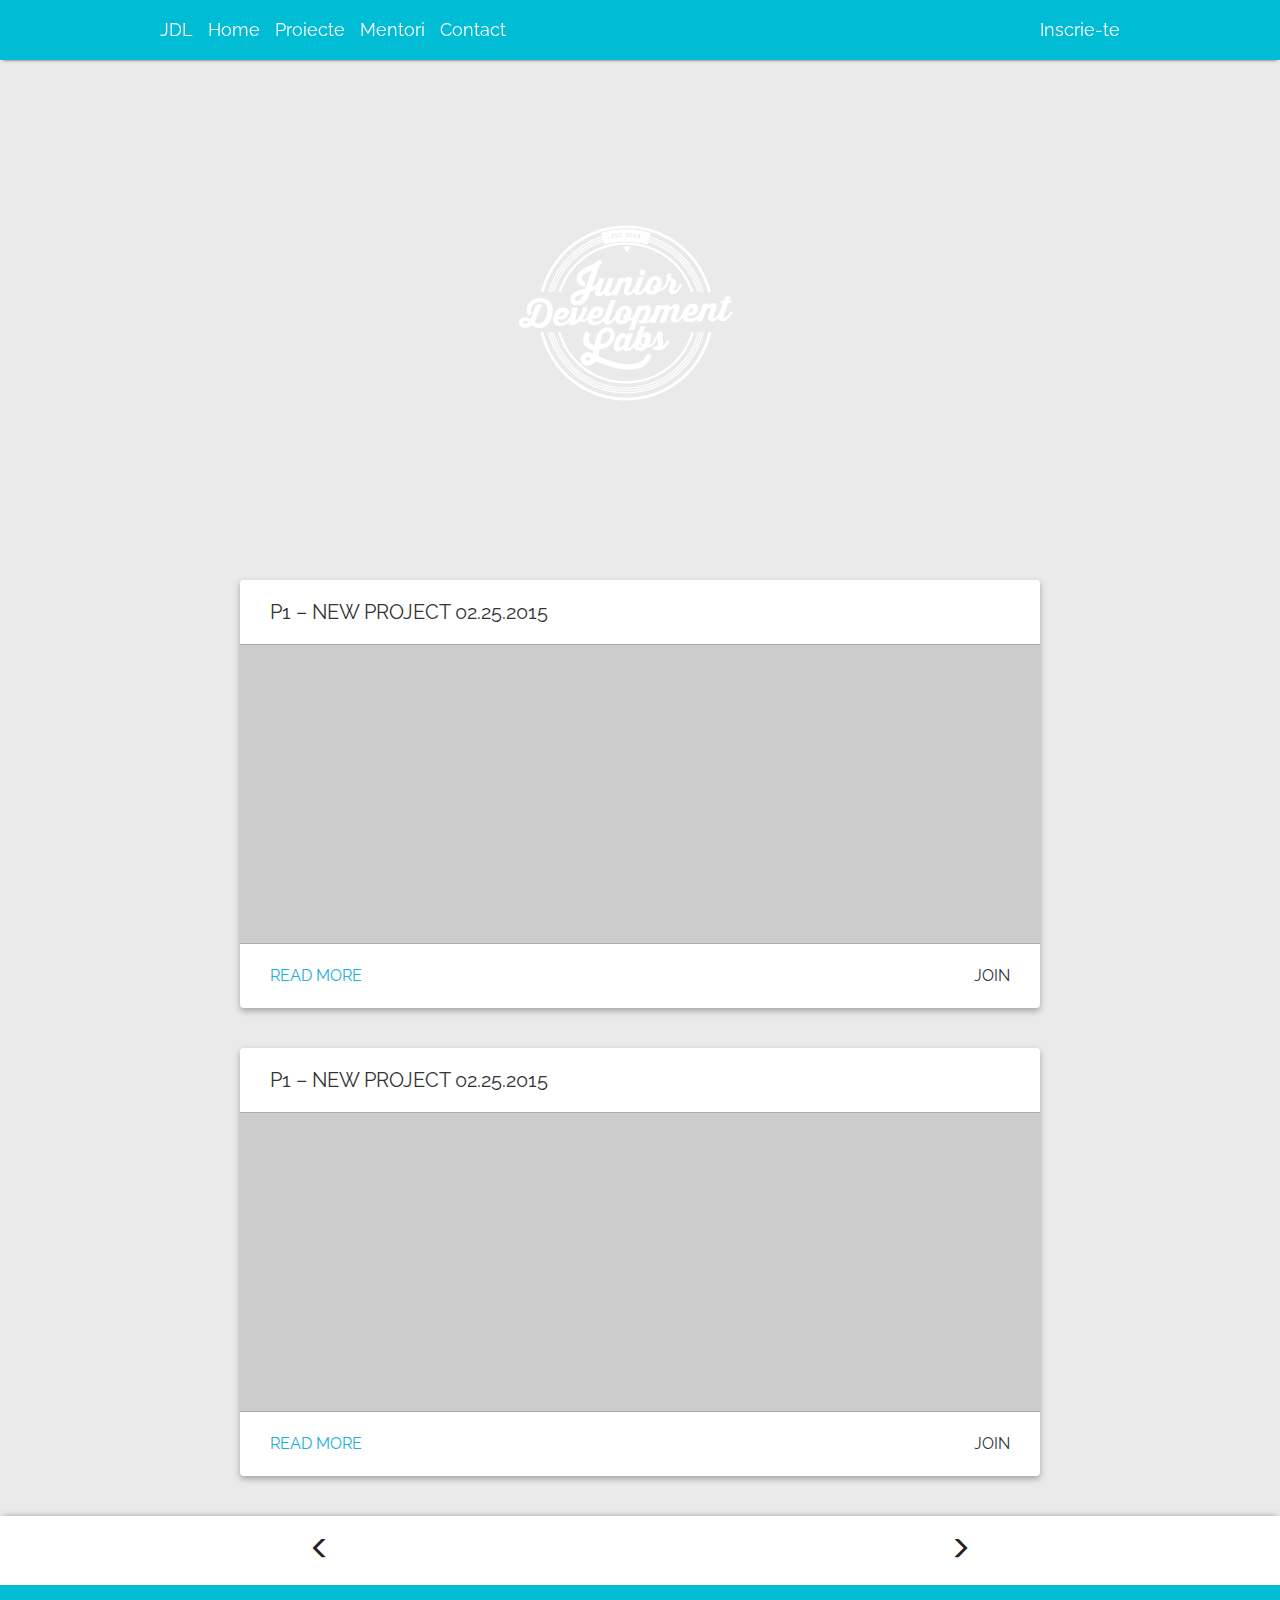
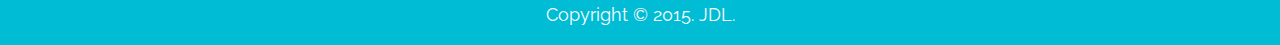
<file: index.html>
<!DOCTYPE html>
<html lang="ro">
    <head>
        <title>JDL - Home Page</title>
        
        <script src="./js/pace.min.js"></script>
        <link href="./css/pace/minimal.css" rel="stylesheet" />
        
        <meta charset="utf-8">
        <meta http-equiv="X-UA-Compatible" content="IE=edge">
        <meta name="viewport" content="width=device-width, initial-scale=1, user-scalable=no">
		
        <meta name="author" content="Marius Ilie">
        <meta name="description" content="">
        
        <!-- BOOTSTRAP FRAMEWORK -->
        <link href="./css/bootstrap.min.css" rel="stylesheet">
        <link href='//fonts.googleapis.com/css?family=Raleway:400,300,600' rel='stylesheet' type='text/css'>
        
        <!-- SKELETON FRAMEWORK -->
        <link rel="stylesheet" href="./css/normalize.css">
        <link rel="stylesheet" href="./css/skeleton.css">
        
        <!-- CUSTOM CSS -->
        <link rel="stylesheet" href="./css/style.css">
    </head>
    <body>
        <div id="menu" class="navbar-fixed-top">
			<div class="container">
				<nav role="navigation" class="navbar navbar-default">
					<!-- Brand and toggle get grouped for better mobile display -->
					<div class="navbar-header">
						<button type="button" data-target="#navbarCollapse" data-toggle="collapse" class="navbar-toggle">
							<span class="sr-only">Toggle navigation</span>
							<span class="icon-bar top-bar"></span>
							<span class="icon-bar middle-bar"></span>
							<span class="icon-bar bottom-bar"></span>
						</button>
						<a href="#" class="navbar-brand">JDL</a>
					</div>
					
					<div id="navbarCollapse" class="collapse navbar-collapse">
						<ul class="nav navbar-nav">
							<li class="active"><a href="#home">Home <span class="sr-only">(current)</span></a></li>
							<li><a href="#proiecte">Proiecte</a></li>
							<li><a href="#mentori">Mentori</a></li>
							<li><a href="#contact">Contact</a></li>
						</ul>
						<ul class="nav navbar-nav navbar-right">
							<li><a href="#">Inscrie-te</a></li>
						</ul>
					</div>
				</nav>
			</div>
		</div>
        <section id="header">
            <div class="bgImg">
                <div class="img" style="background-image: url('http://i.imgur.com/wt4NRqA.jpg');"></div>
            </div>
            <div class="container logoRelative">
            	<div class="pageTitle">
		            <div class="logoContainer">
		            	<div class="logo"></div>
		            </div>
		            <div class="titleContainer twoLines">
		            	<div class="title">
		            		<!-- pentru 2 linii: .titleContainer .twoLines -->
		            		<!-- pentru spatii: <span style="color: transparent">_</span> -->
		            		Summer<br>School
		            	</div>
		            </div>
		        </div>
	        </div>
        </section>
        <section id="content">
            <div class="article">
                <div class="title">
                    P1 – NEW PROJECT 02.25.2015
                </div>
                <div class="video">
                    
                </div>
                <div class="read">
                    <a cass="left">
                        READ MORE
                    </a>
                    <a class="right">
                        JOIN
                    </a>
                    <div class="clr"></div>
                </div>
            </div>
            <div class="article">
                <div class="title">
                    P1 – NEW PROJECT 02.25.2015
                </div>
                <div class="video">
                    
                </div>
                <div class="read">
                    <a cass="left">
                        READ MORE
                    </a>
                    <a class="right">
                        JOIN
                    </a>
                    <div class="clr"></div>
                </div>
            </div>

            <section id="navigate">
                <div class="back">
                    <span class="glyphicon glyphicon-menu-left" aria-hidden="flase"></span>
                </div>
                <div class="next">
                    <span class="glyphicon glyphicon-menu-right" aria-hidden="flase"></span>
                </div>
            </section>
            
            <section id="footer">
                Copyright &copy; 2015. JDL.
            </section>
        </section>
        <script src="https://ajax.googleapis.com/ajax/libs/jquery/1.11.2/jquery.min.js"></script>
        <script src="http://zeptojs.com/zepto.min.js"></script>
        <script src="./js/bootstrap.min.js"></script>
        <script>
            Pace.on('done', function() {
				//done
            });
			
			$(document).ready(function(){
				if($(window).width() > 768)
				{
					setTimeout(function(){
						$('#header .container.logoRelative').addClass('active');
						setTimeout(function(){
							$('#header .container.logoRelative').addClass('active2');
							var pageTitle = $('#header .container.logoRelative .pageTitle');
							var titleSize = $('#header .container.logoRelative .title');
							var logoContainer = $('#header .container.logoRelative .logoContainer');
							var titleContainer = $('#header .container.logoRelative .titleContainer');

							var pageTitleSize = pageTitle.width()+titleSize.width()+40-logoContainer.css('margin-left').replace("px", "");

							pageTitle.css('width', pageTitleSize);
							titleContainer.css('width', titleSize.width()+40);
							pageTitle.css('margin-left', -pageTitle.width()/2);
						}, 500);
					}, 1500);
				}

				$('#menu').css('max-width', $(window).width());
				
				$('body #menu .navbar-toggle').click(function(){
					$('body #menu').toggleClass('active');
				});
				
				$('body #menu li a').click(function(e){
					e.preventDefault();
					var timeOut = 200;
					if($(window).width() <= 768)
					{
						$('body #menu .navbar-toggle').click();
						timeOut = 400;
					}
					var objThis = $(this);
					console.log($(objThis.attr('href')).css('left'));
					if($(window).width() <= 768 && objThis.attr('href')!='#home')
						$('body #menu .navbar-brand').addClass('hide');
					else $('body #menu .navbar-brand').removeClass('hide');
					setTimeout(function()
					{
						$('#menu').css('left', $(objThis.attr('href')).css('left'));
						$('html,body').animate({
							scrollTop: 0,
							scrollLeft: $(objThis.attr('href')).css('left')
						}, 500, function(){
							$('html,body').clearQueue();
						});
					}, timeOut);
				});
			});
        </script>
    </body>
</html>
</file>
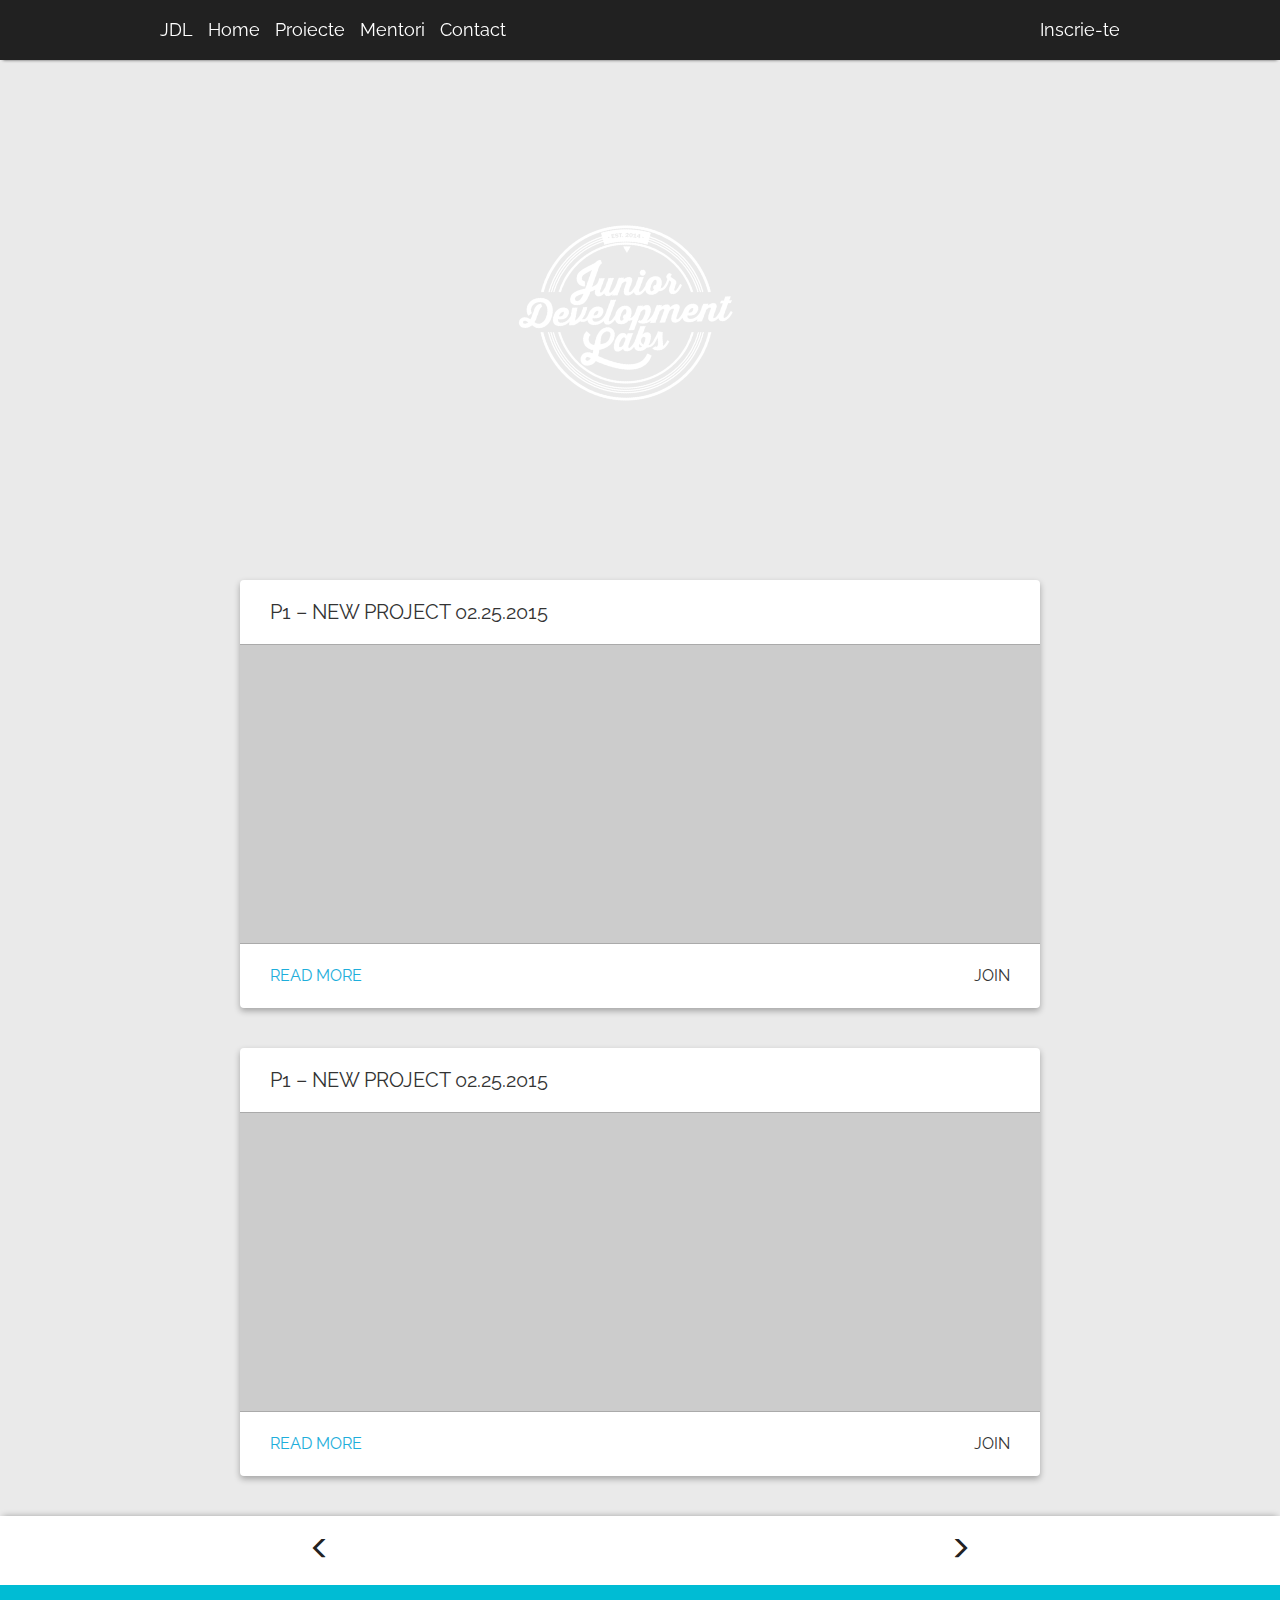
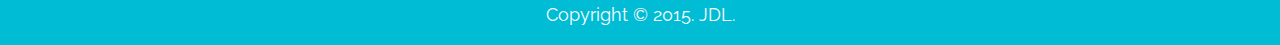
<file: oneLine.html>
<!DOCTYPE html>
<html lang="ro">
    <head>
        <title>JDL - Home Page</title>
        
        <script src="./js/pace.min.js"></script>
        <link href="./css/pace/minimal.css" rel="stylesheet" />
        
        <meta charset="utf-8">
        <meta http-equiv="X-UA-Compatible" content="IE=edge">
        <meta name="viewport" content="width=device-width, initial-scale=1, user-scalable=no">
		
        <meta name="author" content="Marius Ilie">
        <meta name="description" content="">
        
        <!-- BOOTSTRAP FRAMEWORK -->
        <link href="./css/bootstrap.min.css" rel="stylesheet">
        <link href='//fonts.googleapis.com/css?family=Raleway:400,300,600' rel='stylesheet' type='text/css'>
        
        <!-- SKELETON FRAMEWORK -->
        <link rel="stylesheet" href="./css/normalize.css">
        <link rel="stylesheet" href="./css/skeleton.css">
        
        <!-- CUSTOM CSS -->
        <link rel="stylesheet" href="./css/style.css">
    </head>
    <body>
        <div id="menu" class="navbar-fixed-top dark">
			<div class="container">
				<nav role="navigation" class="navbar navbar-default">
					<!-- Brand and toggle get grouped for better mobile display -->
					<div class="navbar-header">
						<button type="button" data-target="#navbarCollapse" data-toggle="collapse" class="navbar-toggle">
							<span class="sr-only">Toggle navigation</span>
							<span class="icon-bar top-bar"></span>
							<span class="icon-bar middle-bar"></span>
							<span class="icon-bar bottom-bar"></span>
						</button>
						<a href="#" class="navbar-brand">JDL</a>
					</div>
					
					<div id="navbarCollapse" class="collapse navbar-collapse">
						<ul class="nav navbar-nav">
							<li class="active"><a href="#home">Home <span class="sr-only">(current)</span></a></li>
							<li><a href="#proiecte">Proiecte</a></li>
							<li><a href="#mentori">Mentori</a></li>
							<li><a href="#contact">Contact</a></li>
						</ul>
						<ul class="nav navbar-nav navbar-right">
							<li><a href="#">Inscrie-te</a></li>
						</ul>
					</div>
				</nav>
			</div>
		</div>
        <section id="header">
            <div class="bgImg">
                <div class="img" style="background-image: url('http://i.ytimg.com/vi/nq0_zGzSc8g/maxresdefault.jpg'); background-position: top center;"></div>
            </div>
            <div class="container logoRelative">
            	<div class="pageTitle">
		            <div class="logoContainer">
		            	<div class="logo"></div>
		            </div>
		            <div class="titleContainer">
		            	<div class="title">
		            		<!-- pentru 2 linii: .titleContainer .twoLines -->
		            		<!-- pentru spatii: <span style="color: transparent">_</span> -->
		            		Talks
		            	</div>
		            </div>
		        </div>
	        </div>
        </section>
        <section id="content">
            <div class="article">
                <div class="title">
                    P1 – NEW PROJECT 02.25.2015
                </div>
                <div class="video">
                    
                </div>
                <div class="read">
                    <a cass="left">
                        READ MORE
                    </a>
                    <a class="right">
                        JOIN
                    </a>
                    <div class="clr"></div>
                </div>
            </div>
            <div class="article">
                <div class="title">
                    P1 – NEW PROJECT 02.25.2015
                </div>
                <div class="video">
                    
                </div>
                <div class="read">
                    <a cass="left">
                        READ MORE
                    </a>
                    <a class="right">
                        JOIN
                    </a>
                    <div class="clr"></div>
                </div>
            </div>

            <section id="navigate">
                <div class="back">
                    <span class="glyphicon glyphicon-menu-left" aria-hidden="flase"></span>
                </div>
                <div class="next">
                    <span class="glyphicon glyphicon-menu-right" aria-hidden="flase"></span>
                </div>
            </section>
            
            <section id="footer">
                Copyright &copy; 2015. JDL.
            </section>
        </section>
        <script src="https://ajax.googleapis.com/ajax/libs/jquery/1.11.2/jquery.min.js"></script>
        <script src="http://zeptojs.com/zepto.min.js"></script>
        <script src="./js/bootstrap.min.js"></script>
        <script>
            Pace.on('done', function() {
				//done
            });
			
			$(document).ready(function(){
				if($(window).width() > 768)
				{
					setTimeout(function(){
						$('#header .container.logoRelative').addClass('active');
						setTimeout(function(){
							$('#header .container.logoRelative').addClass('active2');
							var pageTitle = $('#header .container.logoRelative .pageTitle');
							var titleSize = $('#header .container.logoRelative .title');
							var logoContainer = $('#header .container.logoRelative .logoContainer');
							var titleContainer = $('#header .container.logoRelative .titleContainer');

							var pageTitleSize = pageTitle.width()+titleSize.width()+40-logoContainer.css('margin-left').replace("px", "");

							pageTitle.css('width', pageTitleSize);
							titleContainer.css('width', titleSize.width()+40);
							pageTitle.css('margin-left', -pageTitle.width()/2);
						}, 500);
					}, 1500);
				}

				$('#menu').css('max-width', $(window).width());
				
				$('body #menu .navbar-toggle').click(function(){
					$('body #menu').toggleClass('active');
				});
				
				$('body #menu li a').click(function(e){
					e.preventDefault();
					var timeOut = 200;
					if($(window).width() <= 768)
					{
						$('body #menu .navbar-toggle').click();
						timeOut = 400;
					}
					var objThis = $(this);
					console.log($(objThis.attr('href')).css('left'));
					if($(window).width() <= 768 && objThis.attr('href')!='#home')
						$('body #menu .navbar-brand').addClass('hide');
					else $('body #menu .navbar-brand').removeClass('hide');
					setTimeout(function()
					{
						$('#menu').css('left', $(objThis.attr('href')).css('left'));
						$('html,body').animate({
							scrollTop: 0,
							scrollLeft: $(objThis.attr('href')).css('left')
						}, 500, function(){
							$('html,body').clearQueue();
						});
					}, timeOut);
				});
			});
        </script>
    </body>
</html>
</file>
<file: css/pace/minimal.css>
.pace {
  -webkit-pointer-events: none;
  pointer-events: none;

  -webkit-user-select: none;
  -moz-user-select: none;
  user-select: none;
}

.pace-inactive {
  display: none;
}

.pace .pace-progress {
  background: #29d;
  position: fixed;
  z-index: 2000;
  top: 0;
  right: 100%;
  width: 100%;
  height: 2px;
}
</file>
<file: css/skeleton.css>
/*
* Skeleton V2.0.4
* Copyright 2014, Dave Gamache
* www.getskeleton.com
* Free to use under the MIT license.
* http://www.opensource.org/licenses/mit-license.php
* 12/29/2014
*/


/* Table of contents
––––––––––––––––––––––––––––––––––––––––––––––––––
- Grid
- Base Styles
- Typography
- Links
- Buttons
- Forms
- Lists
- Code
- Tables
- Spacing
- Utilities
- Clearing
- Media Queries
*/


/* Grid
–––––––––––––––––––––––––––––––––––––––––––––––––– */
.container {
  position: relative;
  width: 100%;
  max-width: 960px;
  margin: 0 auto;
  padding: 0 20px;
  box-sizing: border-box; }
.column,
.columns {
  width: 100%;
  float: left;
  box-sizing: border-box; }

/* For devices larger than 400px */
@media (min-width: 400px) {
  .container {
    width: 85%;
    padding: 0; }
}

/* For devices larger than 550px */
@media (min-width: 550px) {
  .container {
    width: 80%; }
  .column,
  .columns {
    margin-left: 4%; }
  .column:first-child,
  .columns:first-child {
    margin-left: 0; }

  .one.column,
  .one.columns                    { width: 4.66666666667%; }
  .two.columns                    { width: 13.3333333333%; }
  .three.columns                  { width: 22%;            }
  .four.columns                   { width: 30.6666666667%; }
  .five.columns                   { width: 39.3333333333%; }
  .six.columns                    { width: 48%;            }
  .seven.columns                  { width: 56.6666666667%; }
  .eight.columns                  { width: 65.3333333333%; }
  .nine.columns                   { width: 74.0%;          }
  .ten.columns                    { width: 82.6666666667%; }
  .eleven.columns                 { width: 91.3333333333%; }
  .twelve.columns                 { width: 100%; margin-left: 0; }

  .one-third.column               { width: 30.6666666667%; }
  .two-thirds.column              { width: 65.3333333333%; }

  .one-half.column                { width: 48%; }

  /* Offsets */
  .offset-by-one.column,
  .offset-by-one.columns          { margin-left: 8.66666666667%; }
  .offset-by-two.column,
  .offset-by-two.columns          { margin-left: 17.3333333333%; }
  .offset-by-three.column,
  .offset-by-three.columns        { margin-left: 26%;            }
  .offset-by-four.column,
  .offset-by-four.columns         { margin-left: 34.6666666667%; }
  .offset-by-five.column,
  .offset-by-five.columns         { margin-left: 43.3333333333%; }
  .offset-by-six.column,
  .offset-by-six.columns          { margin-left: 52%;            }
  .offset-by-seven.column,
  .offset-by-seven.columns        { margin-left: 60.6666666667%; }
  .offset-by-eight.column,
  .offset-by-eight.columns        { margin-left: 69.3333333333%; }
  .offset-by-nine.column,
  .offset-by-nine.columns         { margin-left: 78.0%;          }
  .offset-by-ten.column,
  .offset-by-ten.columns          { margin-left: 86.6666666667%; }
  .offset-by-eleven.column,
  .offset-by-eleven.columns       { margin-left: 95.3333333333%; }

  .offset-by-one-third.column,
  .offset-by-one-third.columns    { margin-left: 34.6666666667%; }
  .offset-by-two-thirds.column,
  .offset-by-two-thirds.columns   { margin-left: 69.3333333333%; }

  .offset-by-one-half.column,
  .offset-by-one-half.columns     { margin-left: 52%; }

}


/* Base Styles
–––––––––––––––––––––––––––––––––––––––––––––––––– */
/* NOTE
html is set to 62.5% so that all the REM measurements throughout Skeleton
are based on 10px sizing. So basically 1.5rem = 15px :) */
html {
  font-size: 62.5%; }
body {
  font-size: 1.5em; /* currently ems cause chrome bug misinterpreting rems on body element */
  line-height: 1.6;
  font-weight: 400;
  font-family: "Raleway", "HelveticaNeue", "Helvetica Neue", Helvetica, Arial, sans-serif;
  color: #222; }


/* Typography
–––––––––––––––––––––––––––––––––––––––––––––––––– */
h1, h2, h3, h4, h5, h6 {
  margin-top: 0;
  margin-bottom: 2rem;
  font-weight: 300; }
h1 { font-size: 4.0rem; line-height: 1.2;  letter-spacing: -.1rem;}
h2 { font-size: 3.6rem; line-height: 1.25; letter-spacing: -.1rem; }
h3 { font-size: 3.0rem; line-height: 1.3;  letter-spacing: -.1rem; }
h4 { font-size: 2.4rem; line-height: 1.35; letter-spacing: -.08rem; }
h5 { font-size: 1.8rem; line-height: 1.5;  letter-spacing: -.05rem; }
h6 { font-size: 1.5rem; line-height: 1.6;  letter-spacing: 0; }

/* Larger than phablet */
@media (min-width: 550px) {
  h1 { font-size: 5.0rem; }
  h2 { font-size: 4.2rem; }
  h3 { font-size: 3.6rem; }
  h4 { font-size: 3.0rem; }
  h5 { font-size: 2.4rem; }
  h6 { font-size: 1.5rem; }
}

p {
  margin-top: 0; }


/* Links
–––––––––––––––––––––––––––––––––––––––––––––––––– */
a {
  color: #1EAEDB; }
a:hover {
  color: #0FA0CE; }


/* Buttons
–––––––––––––––––––––––––––––––––––––––––––––––––– */
.button,
button,
input[type="submit"],
input[type="reset"],
input[type="button"] {
  display: inline-block;
  height: 38px;
  padding: 0 30px;
  color: #555;
  text-align: center;
  font-size: 11px;
  font-weight: 600;
  line-height: 38px;
  letter-spacing: .1rem;
  text-transform: uppercase;
  text-decoration: none;
  white-space: nowrap;
  background-color: transparent;
  border-radius: 4px;
  border: 1px solid #bbb;
  cursor: pointer;
  box-sizing: border-box; }
.button:hover,
button:hover,
input[type="submit"]:hover,
input[type="reset"]:hover,
input[type="button"]:hover,
.button:focus,
button:focus,
input[type="submit"]:focus,
input[type="reset"]:focus,
input[type="button"]:focus {
  color: #333;
  border-color: #888;
  outline: 0; }
.button.button-primary,
button.button-primary,
input[type="submit"].button-primary,
input[type="reset"].button-primary,
input[type="button"].button-primary {
  color: #FFF;
  background-color: #33C3F0;
  border-color: #33C3F0; }
.button.button-primary:hover,
button.button-primary:hover,
input[type="submit"].button-primary:hover,
input[type="reset"].button-primary:hover,
input[type="button"].button-primary:hover,
.button.button-primary:focus,
button.button-primary:focus,
input[type="submit"].button-primary:focus,
input[type="reset"].button-primary:focus,
input[type="button"].button-primary:focus {
  color: #FFF;
  background-color: #1EAEDB;
  border-color: #1EAEDB; }


/* Forms
–––––––––––––––––––––––––––––––––––––––––––––––––– */
input[type="email"],
input[type="number"],
input[type="search"],
input[type="text"],
input[type="tel"],
input[type="url"],
input[type="password"],
textarea,
select {
  height: 38px;
  padding: 6px 10px; /* The 6px vertically centers text on FF, ignored by Webkit */
  background-color: #fff;
  border: 1px solid #D1D1D1;
  border-radius: 4px;
  box-shadow: none;
  box-sizing: border-box; }
/* Removes awkward default styles on some inputs for iOS */
input[type="email"],
input[type="number"],
input[type="search"],
input[type="text"],
input[type="tel"],
input[type="url"],
input[type="password"],
textarea {
  -webkit-appearance: none;
     -moz-appearance: none;
          appearance: none; }
textarea {
  min-height: 65px;
  padding-top: 6px;
  padding-bottom: 6px; }
input[type="email"]:focus,
input[type="number"]:focus,
input[type="search"]:focus,
input[type="text"]:focus,
input[type="tel"]:focus,
input[type="url"]:focus,
input[type="password"]:focus,
textarea:focus,
select:focus {
  border: 1px solid #33C3F0;
  outline: 0; }
label,
legend {
  display: block;
  margin-bottom: .5rem;
  font-weight: 600; }
fieldset {
  padding: 0;
  border-width: 0; }
input[type="checkbox"],
input[type="radio"] {
  display: inline; }
label > .label-body {
  display: inline-block;
  margin-left: .5rem;
  font-weight: normal; }


/* Lists
–––––––––––––––––––––––––––––––––––––––––––––––––– */
ul {
  list-style: circle inside; }
ol {
  list-style: decimal inside; }
ol, ul {
  padding-left: 0;
  margin-top: 0; }
ul ul,
ul ol,
ol ol,
ol ul {
  margin: 1.5rem 0 1.5rem 3rem;
  font-size: 90%; }
li {
  margin-bottom: 1rem; }


/* Code
–––––––––––––––––––––––––––––––––––––––––––––––––– */
code {
  padding: .2rem .5rem;
  margin: 0 .2rem;
  font-size: 90%;
  white-space: nowrap;
  background: #F1F1F1;
  border: 1px solid #E1E1E1;
  border-radius: 4px; }
pre > code {
  display: block;
  padding: 1rem 1.5rem;
  white-space: pre; }


/* Tables
–––––––––––––––––––––––––––––––––––––––––––––––––– */
th,
td {
  padding: 12px 15px;
  text-align: left;
  border-bottom: 1px solid #E1E1E1; }
th:first-child,
td:first-child {
  padding-left: 0; }
th:last-child,
td:last-child {
  padding-right: 0; }


/* Spacing
–––––––––––––––––––––––––––––––––––––––––––––––––– */
button,
.button {
  margin-bottom: 1rem; }
input,
textarea,
select,
fieldset {
  margin-bottom: 1.5rem; }
pre,
blockquote,
dl,
figure,
table,
p,
ul,
ol,
form {
  margin-bottom: 2.5rem; }


/* Utilities
–––––––––––––––––––––––––––––––––––––––––––––––––– */
.u-full-width {
  width: 100%;
  box-sizing: border-box; }
.u-max-full-width {
  max-width: 100%;
  box-sizing: border-box; }
.u-pull-right {
  float: right; }
.u-pull-left {
  float: left; }


/* Misc
–––––––––––––––––––––––––––––––––––––––––––––––––– */
hr {
  margin-top: 3rem;
  margin-bottom: 3.5rem;
  border-width: 0;
  border-top: 1px solid #E1E1E1; }


/* Clearing
–––––––––––––––––––––––––––––––––––––––––––––––––– */

/* Self Clearing Goodness */
.container:after,
.row:after,
.u-cf {
  content: "";
  display: table;
  clear: both; }


/* Media Queries
–––––––––––––––––––––––––––––––––––––––––––––––––– */
/*
Note: The best way to structure the use of media queries is to create the queries
near the relevant code. For example, if you wanted to change the styles for buttons
on small devices, paste the mobile query code up in the buttons section and style it
there.
*/


/* Larger than mobile */
@media (min-width: 400px) {}

/* Larger than phablet (also point when grid becomes active) */
@media (min-width: 550px) {}

/* Larger than tablet */
@media (min-width: 768px) {}

/* Larger than desktop */
@media (min-width: 992px)
{
    
}

/* Larger than Desktop HD */
@media (min-width: 1200px) {}
</file>
<file: css/style.css>
body
{
    margin: 0;
    padding: 0;
    background-color: #eaeaea;
}

div#menu
{
    position: fixed;
    top: 0;
    left: 0;
    width: 100%;
    background-color: #00BCD4;
    /*background-color: rgba(0, 188, 212, 0.8);*/
    
	transition: 0.3s all;
	-webkit-transition: 0.3s all;
	-moz-transition: 0.3s all;
	-o-transition: 0.3s all;
	-ms-transition: 0.3s all;	
    
    box-shadow: 0 3px 3px -3px rgba(0, 0, 0, .65);
}

div#menu.dark
{
    background: #212121;
}

div#menu nav.navbar.navbar-default 
{
    margin: 0;
    background: transparent;
    border: none;
}

.nav>li
{
    margin: 0;
    background: transparent;
}

.navbar-default .navbar-nav>li>a, .navbar-default .navbar-brand
{
    color: #fff;
    font-size: 18px;
    line-height: 30px;
    padding: 15px;
    padding-left: 0;
}

.navbar-default .navbar-nav>.active>a, .navbar-default .navbar-nav>.active>a:focus, .navbar-default .navbar-nav>.active>a:hover
{
    background: transparent;
    color: #fff;
    font-size: 18px;
    line-height: 30px;
}

.navbar-default .navbar-collapse, .navbar-default .navbar-form, .navbar-default, .navbar-default .navbar-toggle
{
	background: transparent;
	border: none;
    margin: 0;
}

.navbar-default .navbar-toggle .icon-bar
{
    background: #fff;   
}

.navbar-brand
{
    height: auto;   
}

.navbar
{
    min-height: 0px;    
}

#header
{
    position: absolute;
    top: 0;
    left: 0;
    width: 100%;
    height: 80%;
    margin-top: 59px;
}

#header .bgImg
{
    position: absolute;
    width: 100%;
    height: 100%;
    top: 0;
    left: 0;
}

#header .bgImg .img
{
    position: absolute;
    width: 100%;
    height: 100%;
    top: 0;
    left: 0;
    background-image: none;
    background-size: cover;
    background-position: center;   
}

#header .logoRelative
{
    height: 70%;
    position: relative;
}

#header .pageTitle
{
    position: absolute;

    top: 50%;
    left: 50%;
    height: 210px;

    margin-top: -130px;
    margin-left: -110px;

    -webkit-transition: 0.5s all;
    transition: 0.5s all;
    -moz-transition: 0.5s all;
    -o-transition: 0.5s all;
    -ms-transition: 0.5s all;
}

#header .pageTitle .titleContainer
{
    position: absolute;
    left: 274px;
    top: 0;
    height: 100%;
    width: 0px;
    overflow: hidden;
    margin-top: 60px;
    color: #fff;
    font-size: 70px;
    line-height: 150px;

    -webkit-transition: 0.5s all;
    transition: 0.5s all;
    -moz-transition: 0.5s all;
    -o-transition: 0.5s all;
    -ms-transition: 0.5s all;
}

#header .pageTitle .titleContainer.twoLines
{
    font-size: 60px;
    line-height: 75px;
}

#header .pageTitle .titleContainer .title
{
    position: absolute;
    right: 0;
    top: 0;

    -webkit-transition: 0.5s all;
    transition: 0.5s all;
    -moz-transition: 0.5s all;
    -o-transition: 0.5s all;
    -ms-transition: 0.5s all;
}

#header .logoContainer
{
    float: left;
    height: 210px;
    width: 260px;

    -webkit-transition: 0.5s all;
    transition: 0.5s all;
    -moz-transition: 0.5s all;
    -o-transition: 0.5s all;
    -ms-transition: 0.5s al;

    -ms-transform: rotate(15deg); /* IE 9 */
    -webkit-transform: rotate(15deg); /* Safari */
    transform: rotate(15deg);
    
    border-right: 2px solid transparent;
}

#header .logo
{
    position: absolute;

    top: 50%;
    left: 0%;
    height: 210px;
    width: 210px;

    margin-top: -70px;

    background-image: url(../img/logo.png);
    background-position: center;
    background-size: cover;

    -webkit-transition: 0.5s all;
    transition: 0.5s all;
    -moz-transition: 0.5s all;
    -o-transition: 0.5s all;
    -ms-transition: 0.5s all;
}

#header .logoRelative.active3 .titleContainer .title
{
    /*opacity: 1;*/
}

#header .logoRelative.active2 .logoContainer
{
    left: 0;
    border-right: 2px solid #fff;
}

#header .logoRelative.active .logoContainer .logo
{
    -ms-transform: rotate(-15deg); /* IE 9 */
    -webkit-transform: rotate(-15deg); /* Safari */
    transform: rotate(-15deg);
}

#content
{
    position: absolute;
    top: 60%;
    left: 0;
    width: 100%;
    height: auto;
}

#content .article
{
    position: relative;
    margin: 40px auto;
    width: 100%;
    max-width: 800px;
    background: #fff;
    border-radius: 4px;
    box-shadow: 0 3px 6px rgba(0, 0, 0, .3);
}  

.clr
{
    both: clear;   
}

#content .article .title
{
    color: #333;
    font-size: 20px;
    line-height: 34px;  
    padding: 15px 30px;
}

#content .article .video
{
    height: 300px;
    background: #ccc;
    border-top: 1px solid #aaa;
    border-bottom: 1px solid #aaa;
}

#content .article .read
{
    padding: 15px 30px;   
    font-size: 16px;
    line-height: 34px;  
}

#content .article .read .left
{
    float: left;  
    color: #333;
}

#content .article .read .right
{
    float: right; 
    color: #333;  
}

#navigate
{
    position: relative; 
    margin: 0 auto;
    display: table;
    width: 100%;
    border-radius: 4px;
    box-shadow: 0 -3px 6px -3px rgba(0, 0, 0, .3);
    /*max-width: 800px;*/
    text-align: center;
}

#navigate .back, #navigate .next
{
    display: table-cell;   
    padding: 20px 10px;
    background: #fff;
}

#navigate .back span, #navigate .next span
{
    font-size: 22px;   
}

#footer
{
    text-align: center;
    background-color: #00BCD4; 
    color: #fff;
    font-size: 18px;
    line-height: 30px;
    padding: 15px;
}

@media (max-width: 768px)
{	
    #header
    {
        margin-top: 30px;
    }
    
    #content .article
    {
        margin: 0;
        box-shadow: 0 0 0 transparent;
        border-bottom: 1px solid #ccc;
        border-radius: 0;
    }
    
    .navbar-default .navbar-brand
    {
        padding: 0;
        line-height: 38px;
    }
    
	#menu.active
	{
		min-height: 100%;
	}
	
	.navbar-default .navbar-nav>li
	{
		text-align: center;
	}
	
	.navbar-default .navbar-nav:first-of-type>li:first-of-type { margin-top: 2rem; }
	
	.navbar-default .navbar-nav>li.active>a
	{
		color: #fff;
	}
	
	.navbar-default .navbar-nav>li>a
	{
		padding: 13.5px 0;
		color: #fff;
	}
	
	.navbar-toggle:hover
	{
		background: transparent !important;
	}

	.navbar-toggle .icon-bar
	{
		width: 22px;
		transition: all 0.2s;
	}

	#menu.active .navbar-toggle .top-bar
	{
		transform: rotate(45deg);
		transform-origin: 10% 10%;
	}
			  
	#menu.active .navbar-toggle .middle-bar 
	{
		opacity: 0;
	}
			  
	#menu.active .navbar-toggle .bottom-bar
	{
		transform: rotate(-45deg);
		transform-origin: 10% 90%;
	}

	#menu.active .navbar-toggle.collapsed .top-bar
	{
		transform: rotate(0);      
	}
	
	#menu.active .navbar-toggle.collapsed .middle-bar
	{
		opacity: 1;
	}
	
	#menu.active .navbar-toggle.collapsed .bottom-bar
	{
		transform: rotate(0);
	}
}
</file>
